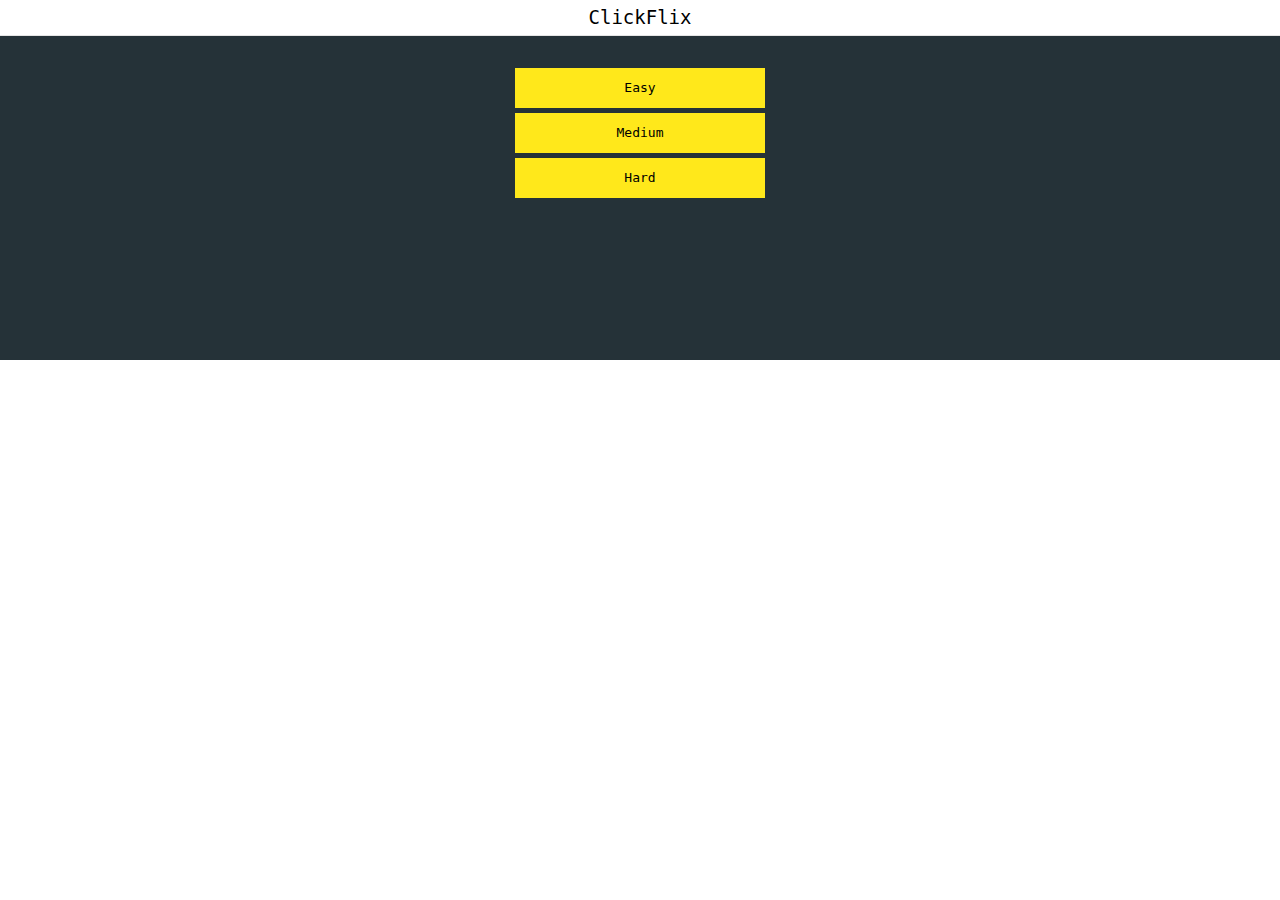
<file: index.html>
<!DOCTYPE html>
<html lang="en">
<head>
    <meta charset="UTF-8">
    <title>ClickFlix</title>
    <link href="./css/index.css" type="text/css" rel="stylesheet">
    <meta name="viewport" id ="zapViewport" content="width=device-width, initial-scale=1.0, maximum-scale=1.0 user-scalable=no">
</head>
<body>
<div id="root" class="root">
    <div class="gameTitle">
        <span class="titleCO">ClickFlix</span>
        <!--<span class="rotatorLeft rotator"></span>-->
        <!--<span class="rotatorRight rotator"></span>-->
    </div>
    <div id="actionContainer" class="actionContainer"></div>
    <div id="gameContainer" class="gameContainer">
    </div>
    <div id="initializingGame" class="dialog zindex5 hide">
        <span class="intialText absoluteCenter">Initializing game...</span>
    </div>
    <div id="dialog" class="dialog">
        <div class="gameTitle">ClickFlix</div>
        <div class="dialogContentContainer">
            <div id="levelContainer" class="levelContainer"></div>
        </div>
    </div>
</div>
<script type="text/javascript" src="./js/config.js"></script>
<script type="text/javascript" src="./js/GameController.js"></script>
</body>
</html>
</file>
<file: css/index.css>
*
{
    margin:0px;
    padding:0px;
    font-family: monospace;
}

.root
{
    text-align: center;
    position: absolute;
    box-sizing: content-box;
    margin: auto;
    left: 0px;
    right: 0px;
    padding-bottom: 20px;
    bottom: 0px;
    top: 0px;
    box-sizing: border-box;
    overflow: hidden;
}
.cellRowContainer
{
    font-size: 0;
}
.gameTitle
{
    background: white;
    height: 35px;
    line-height: 35px;
    border-bottom: 1px solid rgba(0, 0, 0, 0.1);
    font-size: 19px;
}
.actionContainer
{
    background: #263238;
    position:relative;
    width:100%;
    height:40px;
    padding:10px 5px 0px 0px;
    width: calc(100% - 5px);
}
.scoreCard
{
    display: inline-block;
    padding: 0px 12px;
    height: 30px;
    line-height: 30px;
    /* width: 100px; */
    border-radius: 4px;
    /* margin-left: -4px; */
    /* border: 2px solid rgba(0, 150, 136, 0.58); */
    margin-right: 20px;
    position: absolute;
    left: 10px;
    /* font-size: 13px; */
    background: rgb(57, 232, 160);
    color:rgba(0, 0, 0, 0.59);
    cursor: default;
}

.reset
{
    display: inline-block;
    padding: 0px 10px;
    height: 30px;
    line-height: 30px;
    position: absolute;
    right: 10px;
    box-shadow: 0px 0px 6px -2px black;
    border-radius: 4px;
    background: #2196F3;
    color: white;
    cursor: pointer;
}
.cellContainer
{
    width: 40px;
    height: 40px;
    position: relative;
    display: inline-block;
    border-radius: 4px;
    margin: 2px;
    overflow: hidden;
    box-shadow: 0px 0px 26px -2px black;
}

.cell
{
    height: 100%;
    position: absolute;
    width: 100%;
    //z-index: 1;
    cursor: pointer;
    border-radius: 4px;
    font-size: 20px;
    line-height: 40px;
    text-align: center;
}

.visible
{
    z-index: 2;
}
.whiteCell
{
    background: white;
}
.yellowCell
{
    background: #ffe656;
}
.blackCell:active{
    background:#3fe89f;
}

.gameContainer
{
    background: #263238;
    overflow: hidden;
    position: absolute;
    margin: auto;
    left: 0px;
    right: 0;
}
.hidden
{
    transform: translateY(0px)!important;
}
.gameOver
{
    position: absolute;
    transform: translateY(-100%);
    z-index: 3;
    width: calc(100% - 1px);
    left:1px;
    height: 100%;
    text-align: center;
    background: white;
    box-sizing: border-box;
    border: 1px solid;
    transition-duration: 0.1s;
    cursor: default;
}



.clicked
{
    background: #3fe89f;
}


.dialog
{
    width: 100%;
    height: 360px;
    position: absolute;
    top: 0px;
    background: #253238;
    z-index: 3;
    transition-duration: 0.3s;
}

.levelContainer
{
    width: 100%;
    position: absolute;
    top: 0px;
    bottom: 0px;
    margin: auto;
    max-height: 270px;
    text-align: center;
    display: inline-block;
    max-width: 250px;
    left: 0px;
    right: 0px;
}

.dialogContentContainer
{
    height: calc(100% - 36px);
    position: relative;
}

.level
{
    padding: 0px 10px;
    background: #ffe81b;
    margin: 5px 0px;
    line-height: 40px;
    height: 40px;
    cursor:pointer;
}

.hide
{
    display: none;
}

.show
{
    display: block;
}
.intialText
{
    display: inline-block;
    color:white;
    height: 30px;
}
.absoluteCenter
{
    position: absolute;
    left: 0px;
    top: 0px;
    bottom: 0px;
    right: 0;
    margin: auto;
}

.zindex5
{
    z-index:5;
}

.blackText
{
    color:black!important;
}
.colorWhite
{
    color:white!important;
}

.greenCell
{
    background: #3ee8a0;
}

.redCell
{
    background: #ff6161;
}

.grid
{
    padding: 15px 0px;
}

.rotator
{
    display: inline-block;
    height: 20px;
    width: 20px;
    position: absolute;
    right: 30px;
    top: 7px;
    background: #3ee8a0;
}
.rotatorLeft
{
    right: calc(50% + 80px)!important;
    animation: rotateLeft 1s;
    animation-iteration-count: infinite;
}

.rotatorRight
{
    right: calc(50% - 100px)!important;
    animation: rotateRight 1s;
    animation-iteration-count: infinite;
}

.titleCO
{
    display: inline-block;
    height: 100%;
    background: white;
    z-index: 2;
    position: relative;
}
@keyframes rotateLeft {
    0%{transform: rotate(0deg);background:#3ee8a0;}
    25%{background:#00bfff;transform: translateX(20px);}
    50%{transform: rotate(180deg);background: #ffe500;}
    75%{background:#7f00ff;transform: translateX(60px);}
    100%{transform: rotate(360deg);background:#3ee8a0;}
}

@keyframes rotateRight {
    0%{transform: rotate(0deg);background:#3ee8a0;}
    25%{background:#00bfff;transform: translateX(-20px);}
    50%{transform: rotate(180deg);background: #ffe500;}
    75%{background:#7f00ff;transform: translateX(-60px);}
    100%{transform: rotate(360deg);background:#3ee8a0;}
}
</file>
